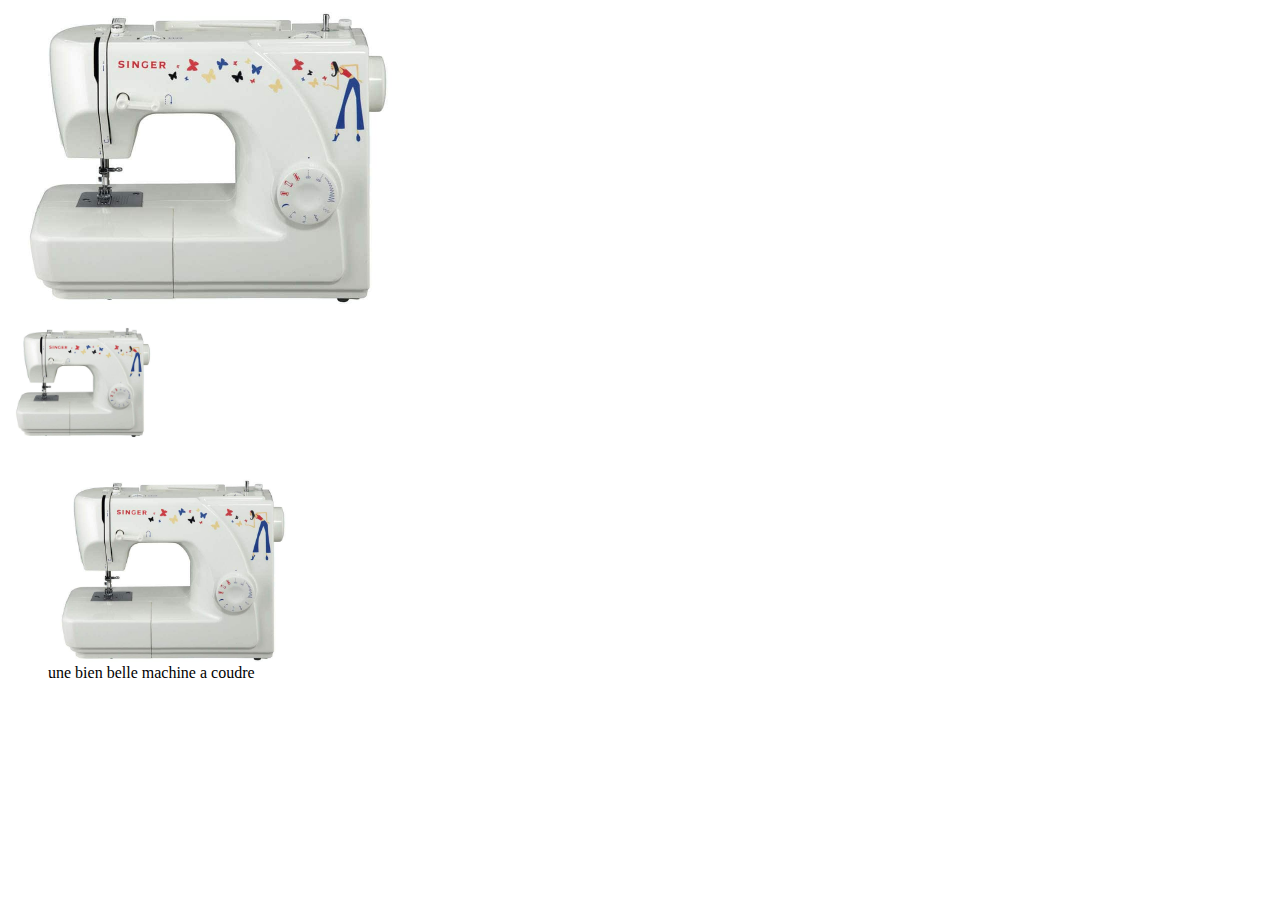
<file: 02-images/index.html>
<DOCTYPE html>
<html>
  
      <head>
          <meta http-equiv="content-type" charset="utf-8">
		  <title>title</title>
      </head>
	  
	  <body>
	  
		<img src="img/image-01.jpg" alt="machine a coudre" height="300" width="400" title="super machine a coudre">
		
			<br/> <br/>
			
			<!--image qui sert de lien-->
			<a
			href="http://google.com" target="blink">
			
		<img src="img/image-01.jpg" alt="machine a coudre" width="150">
		<a/>
		
		<br/> <br/>
		
		
		<figure>
			<img src="img/image-01.jpg" width="250"
			
			<br/>
			
			<figcaption>une bien belle machine a coudre<figcaption/>
	
	
		<figure/>
		
	  </body>
	  
</html>
</file>
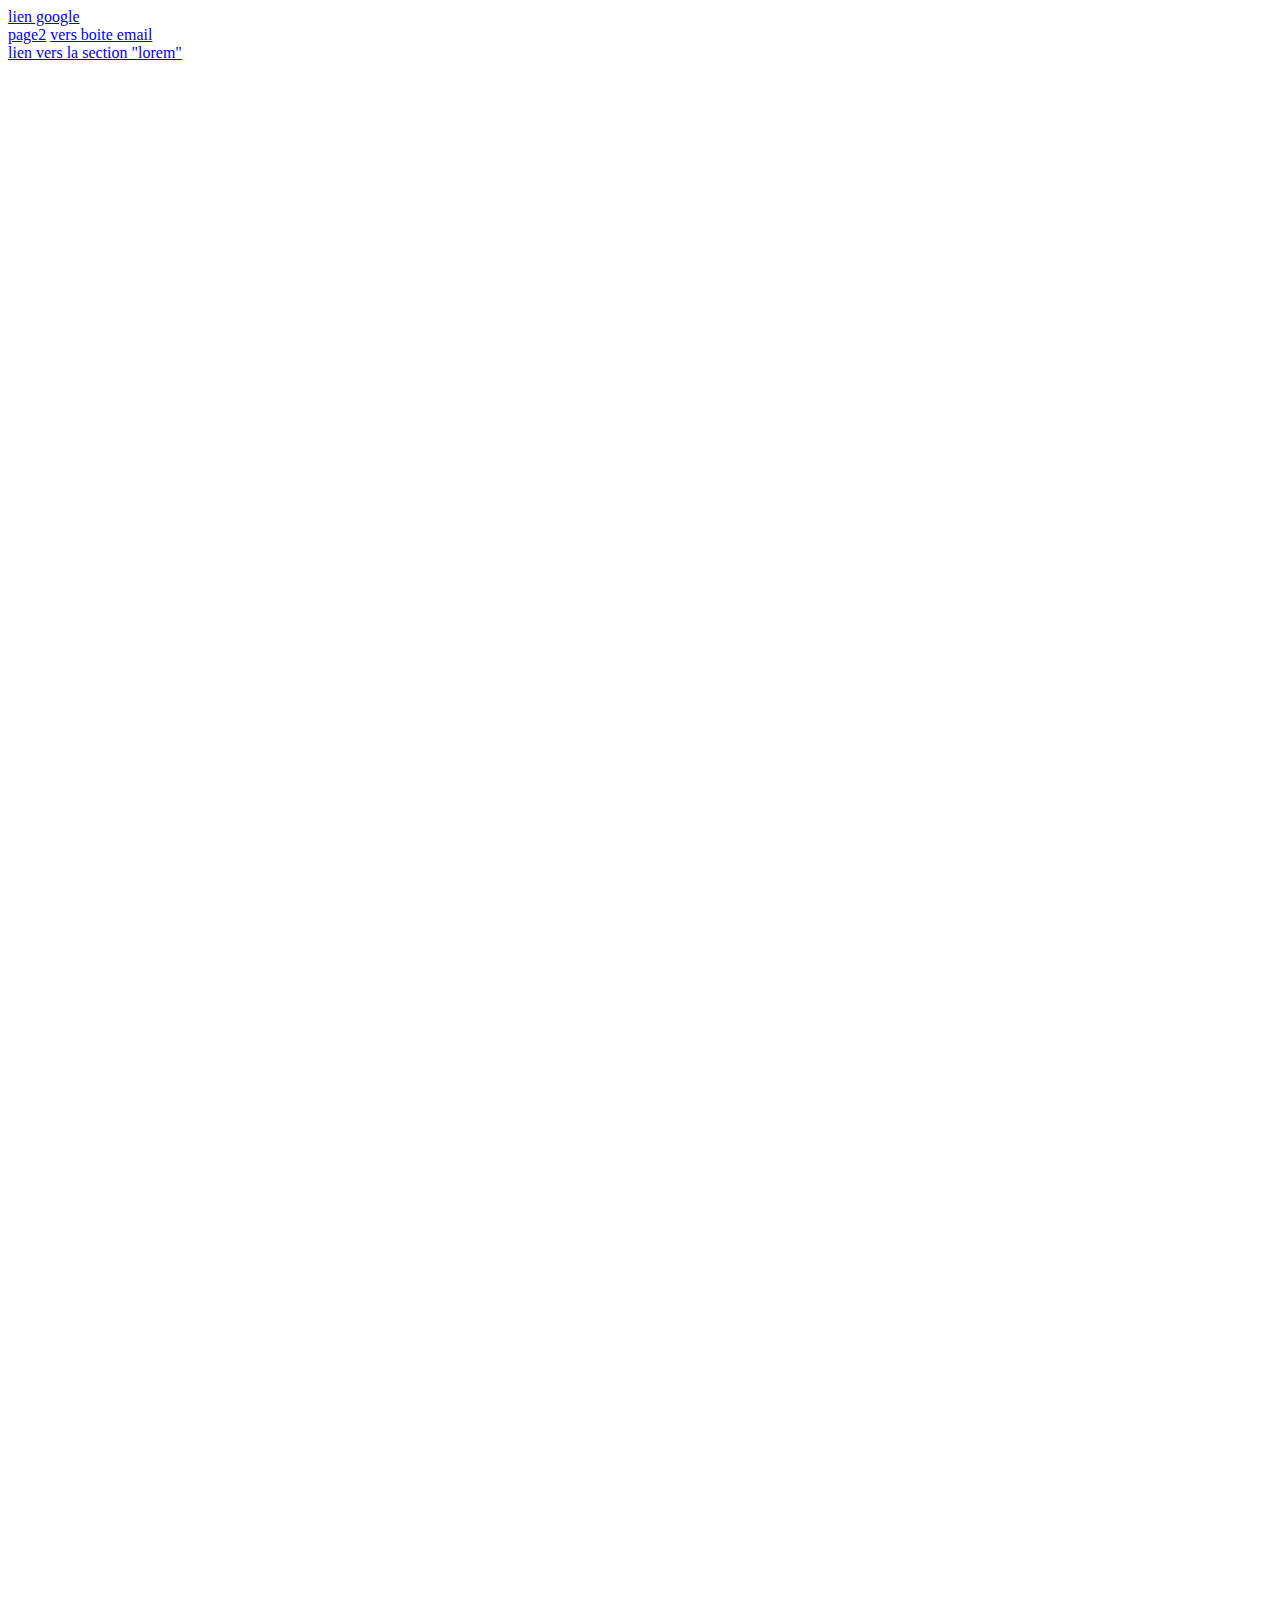
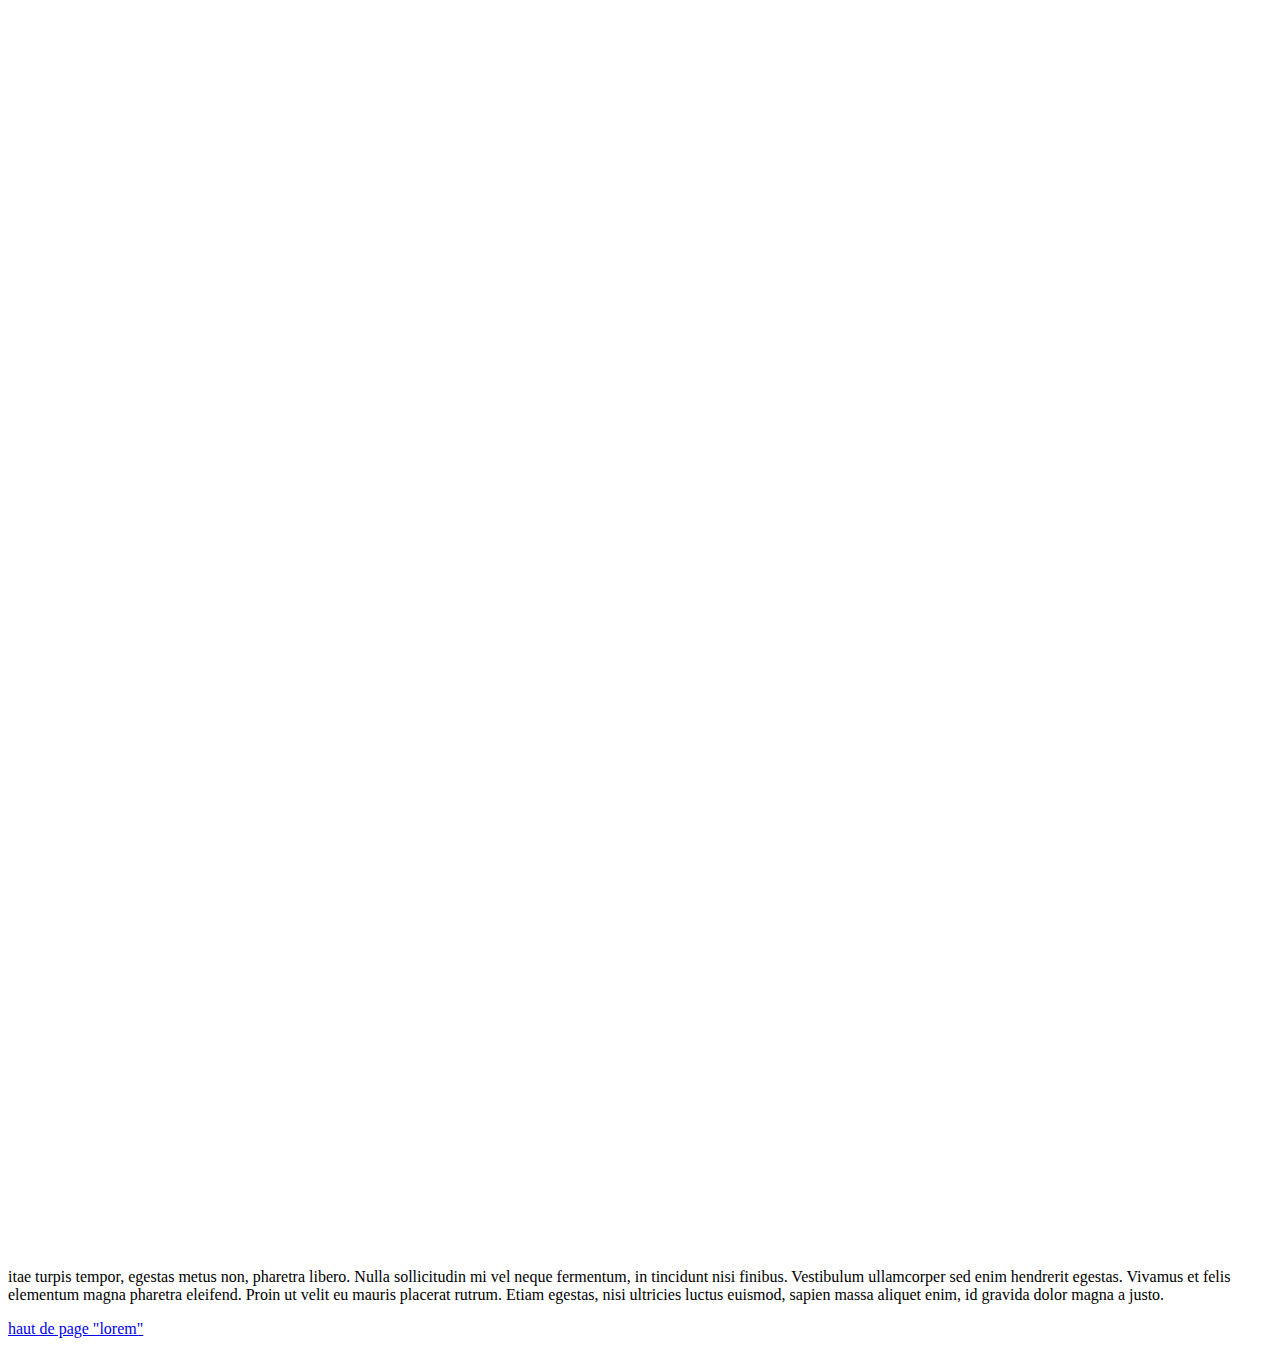
<file: 02-liens/index.html>
<DOCTYPE html>
<html>
  
      <head>
          <meta http-equiv="content-type" charset="utf-8">
		  <title>index</title>
      </head>
	  
	  <body>
			<!-- c est un lien absolu -->
			<a href="http://google.com"target=_blank"> lien google</a>
			
			<br/>
			
			<!-- c est un lien relatif -->
			<a href="pages/2.html"> page2</a>
			
			<a href="pages/2.html"> vers boite email</a>
		
		<br/>
		
			<a href="#lorem"> lien vers la section "lorem"</a>
			
			<br/> <br/><br/><br/><br/><br/><br/><br/><br/><br/><br/><br/><br/><br/><br/><br/><br/><br/><br/><br/><br/><br/><br/><br/><br/><br/><br/><br/><br/><br/><br/><br/><br/><br/><br/><br/><br/><br/><br/><br/><br/><br/><br/><br/><br/><br/><br/><br/><br/><br/><br/><br/><br/><br/><br/><br/><br/><br/><br/><br/><br/><br/><br/><br/><br/><br/><br/><br/><br/><br/><br/><br/><br/><br/><br/><br/><br/><br/><br/><br/><br/><br/><br/><br/><br/><br/><br/><br/><br/><br/><br/><br/><br/><br/><br/><br/><br/><br/><br/><br/><br/><br/><br/><br/><br/><br/><br/><br/><br/><br/><br/><br/><br/><br/><br/><br/><br/><br/><br/><br/><br/><br/><br/><br/><br/><br/><br/><br/><br/><br/><br/><br/><br/><br/><br/><br/><br/><br/><br/><br/><br/><br/><br/><br/><br/><br/><br/><br/><br/><br/><br/><br/><br/><br/><br/><br/>
			<p id="lorem">		
				itae turpis tempor, egestas metus non, pharetra libero. Nulla sollicitudin mi vel neque fermentum, in tincidunt nisi finibus. Vestibulum ullamcorper sed enim hendrerit egestas. Vivamus et felis elementum magna pharetra eleifend. Proin ut velit eu mauris placerat rutrum. Etiam egestas, nisi ultricies luctus euismod, sapien massa aliquet enim, id gravida dolor magna a justo. 
			</p>
			
			<a href="#top"> haut de page "lorem"</a>
			
			
	  </body>
	  
</html>
</file>
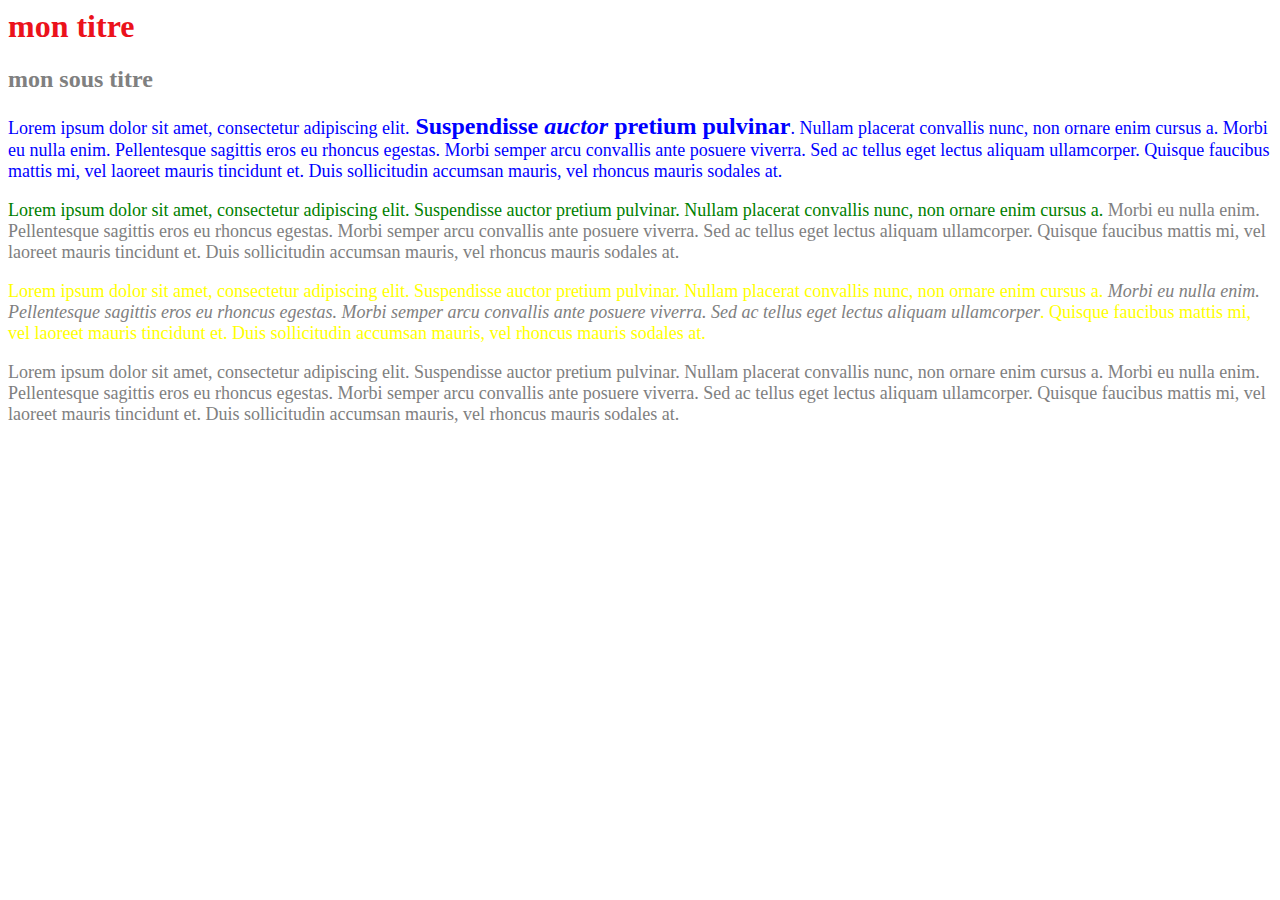
<file: 04-test-css/index.html>
<!-- <DOCTYPE html> -->
<html>
  
      <head>
          <meta http-equiv="content-type" charset="utf-8">
		  <title>title</title>
     
	  <link rel="stylesheet" href="css/styles.css" />
	  
		  <style>
		  
		  /* 
			p{
		  
		  
				color:red;
		 
			}
			
			*/
		  </style>
	  
	   </head>
	  
	  <body>
	  
		
		<h1>mon titre</h1>
		
		
		<h2 class ="bidul">mon sous titre</h2>
		
		<p>
		
		
		Lorem ipsum dolor sit amet, consectetur adipiscing elit.<strong> Suspendisse <em>auctor</em> pretium pulvinar</strong>. Nullam placerat convallis nunc, non ornare enim cursus a. Morbi eu nulla enim. Pellentesque sagittis eros eu rhoncus egestas. Morbi semper arcu convallis ante posuere viverra. Sed ac tellus eget lectus aliquam ullamcorper. Quisque faucibus mattis mi, vel laoreet mauris tincidunt et. Duis sollicitudin accumsan mauris, vel rhoncus mauris sodales at. 
		<p/>
		
		<!-- Se style locale ecrase le style general-->
		
		<p style ="color:green">Lorem ipsum dolor sit amet, consectetur adipiscing elit. Suspendisse auctor pretium pulvinar. Nullam placerat convallis nunc, non ornare enim cursus a. <span>Morbi eu nulla enim. Pellentesque sagittis eros eu rhoncus egestas. Morbi semper arcu convallis ante posuere viverra. Sed ac tellus eget lectus aliquam ullamcorper</sapn>. Quisque faucibus mattis mi, vel laoreet mauris tincidunt et. Duis sollicitudin accumsan mauris, vel rhoncus mauris sodales at. 
		
		
		<p id ="truc"> Lorem ipsum dolor sit amet, consectetur adipiscing elit. Suspendisse auctor pretium pulvinar. Nullam placerat convallis nunc, non ornare enim cursus a.<em> Morbi eu nulla enim. Pellentesque sagittis eros eu rhoncus egestas. Morbi semper arcu convallis ante posuere viverra. Sed ac tellus eget lectus aliquam ullamcorper</em>. Quisque faucibus mattis mi, vel laoreet mauris tincidunt et. Duis sollicitudin accumsan mauris, vel rhoncus mauris sodales at. 
		<p/>
		
		<p class ="bidul"> Lorem ipsum dolor sit amet, consectetur adipiscing elit. Suspendisse auctor pretium pulvinar. Nullam placerat convallis nunc, non ornare enim cursus a. Morbi eu nulla enim. Pellentesque sagittis eros eu rhoncus egestas. Morbi semper arcu convallis ante posuere viverra. Sed ac tellus eget lectus aliquam ullamcorper. Quisque faucibus mattis mi, vel laoreet mauris tincidunt et. Duis sollicitudin accumsan mauris, vel rhoncus mauris sodales at. 
		<p/>
		
		
		<p/>
		
		
		
	  </body>
	  
</html>
</file>
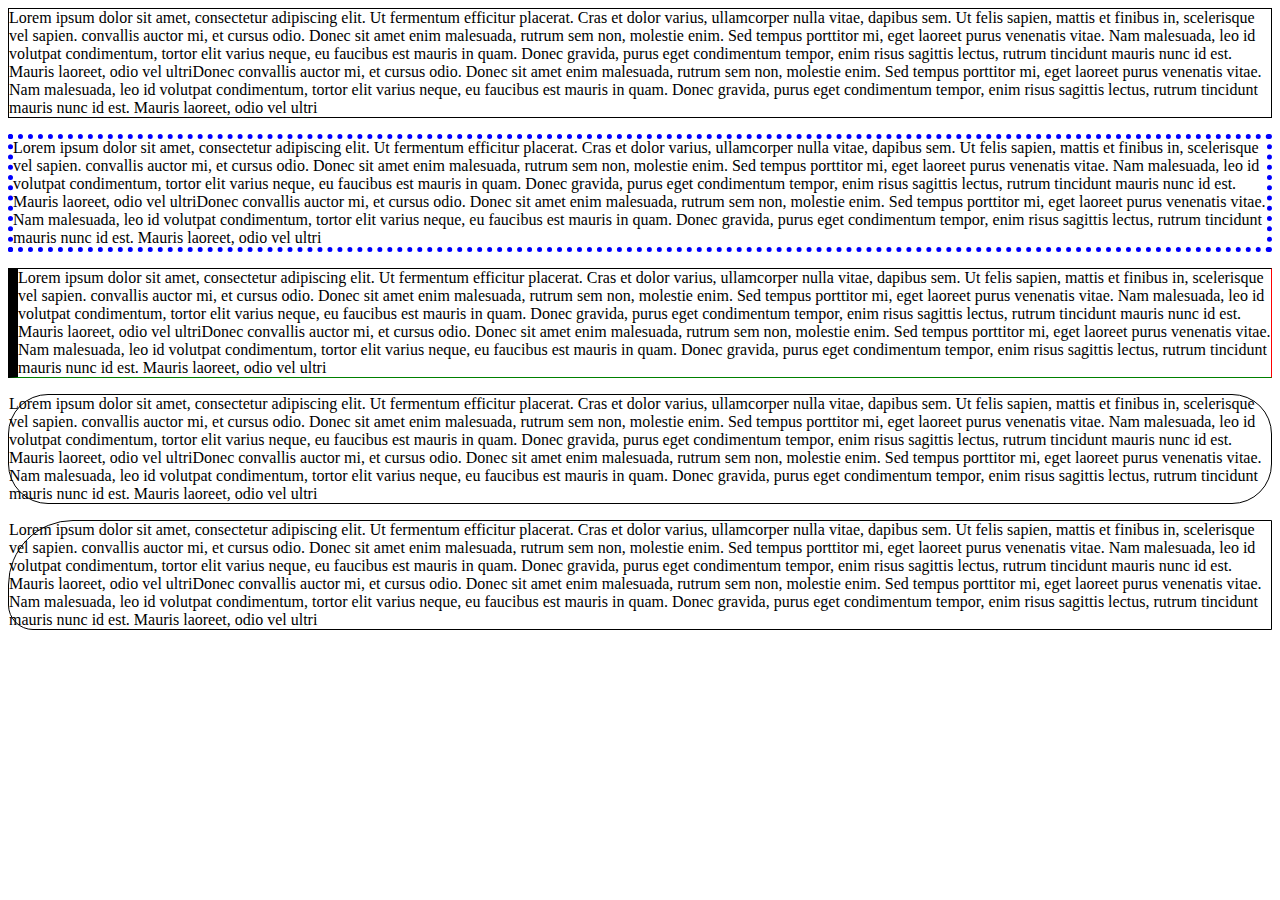
<file: 06-border/index.html>
<!-- <DOCTYPE html> -->
<html>
  
      <head>
          <meta http-equiv="content-type" charset="utf-8">
		  <title>title</title>
		  
		  <link rel="stylesheet" href="style.css"/>
		  
      </head>
	  
	  <body>
	  
		
			<p >
				Lorem ipsum dolor sit amet, consectetur adipiscing elit. Ut fermentum efficitur placerat. Cras et dolor varius, ullamcorper nulla vitae, dapibus sem. Ut felis sapien, mattis et finibus in, scelerisque vel sapien. convallis auctor mi, et cursus odio. Donec sit amet enim malesuada, rutrum sem non, molestie enim. Sed tempus porttitor mi, eget laoreet purus venenatis vitae. Nam malesuada, leo id volutpat condimentum, tortor elit varius neque, eu faucibus est mauris in quam. Donec gravida, purus eget condimentum tempor, enim risus sagittis lectus, rutrum tincidunt mauris nunc id est. Mauris laoreet, odio vel ultriDonec convallis auctor mi, et cursus odio. Donec sit amet enim malesuada, rutrum sem non, molestie enim. Sed tempus porttitor mi, eget laoreet purus venenatis vitae. Nam malesuada, leo id volutpat condimentum, tortor elit varius neque, eu faucibus est mauris in quam. Donec gravida, purus eget condimentum tempor, enim risus sagittis lectus, rutrum tincidunt mauris nunc id est. Mauris laoreet, odio vel ultri
			</P>
			
			<p 
				class="big-blue-border">
				Lorem ipsum dolor sit amet, consectetur adipiscing elit. Ut fermentum efficitur placerat. Cras et dolor varius, ullamcorper nulla vitae, dapibus sem. Ut felis sapien, mattis et finibus in, scelerisque vel sapien. convallis auctor mi, et cursus odio. Donec sit amet enim malesuada, rutrum sem non, molestie enim. Sed tempus porttitor mi, eget laoreet purus venenatis vitae. Nam malesuada, leo id volutpat condimentum, tortor elit varius neque, eu faucibus est mauris in quam. Donec gravida, purus eget condimentum tempor, enim risus sagittis lectus, rutrum tincidunt mauris nunc id est. Mauris laoreet, odio vel ultriDonec convallis auctor mi, et cursus odio. Donec sit amet enim malesuada, rutrum sem non, molestie enim. Sed tempus porttitor mi, eget laoreet purus venenatis vitae. Nam malesuada, leo id volutpat condimentum, tortor elit varius neque, eu faucibus est mauris in quam. Donec gravida, purus eget condimentum tempor, enim risus sagittis lectus, rutrum tincidunt mauris nunc id est. Mauris laoreet, odio vel ultri
			</P>
			
			<p 
				class="custom-border">
				Lorem ipsum dolor sit amet, consectetur adipiscing elit. Ut fermentum efficitur placerat. Cras et dolor varius, ullamcorper nulla vitae, dapibus sem. Ut felis sapien, mattis et finibus in, scelerisque vel sapien. convallis auctor mi, et cursus odio. Donec sit amet enim malesuada, rutrum sem non, molestie enim. Sed tempus porttitor mi, eget laoreet purus venenatis vitae. Nam malesuada, leo id volutpat condimentum, tortor elit varius neque, eu faucibus est mauris in quam. Donec gravida, purus eget condimentum tempor, enim risus sagittis lectus, rutrum tincidunt mauris nunc id est. Mauris laoreet, odio vel ultriDonec convallis auctor mi, et cursus odio. Donec sit amet enim malesuada, rutrum sem non, molestie enim. Sed tempus porttitor mi, eget laoreet purus venenatis vitae. Nam malesuada, leo id volutpat condimentum, tortor elit varius neque, eu faucibus est mauris in quam. Donec gravida, purus eget condimentum tempor, enim risus sagittis lectus, rutrum tincidunt mauris nunc id est. Mauris laoreet, odio vel ultri
			</P>
			
			
			<p 
				class="b-radius">
				Lorem ipsum dolor sit amet, consectetur adipiscing elit. Ut fermentum efficitur placerat. Cras et dolor varius, ullamcorper nulla vitae, dapibus sem. Ut felis sapien, mattis et finibus in, scelerisque vel sapien. convallis auctor mi, et cursus odio. Donec sit amet enim malesuada, rutrum sem non, molestie enim. Sed tempus porttitor mi, eget laoreet purus venenatis vitae. Nam malesuada, leo id volutpat condimentum, tortor elit varius neque, eu faucibus est mauris in quam. Donec gravida, purus eget condimentum tempor, enim risus sagittis lectus, rutrum tincidunt mauris nunc id est. Mauris laoreet, odio vel ultriDonec convallis auctor mi, et cursus odio. Donec sit amet enim malesuada, rutrum sem non, molestie enim. Sed tempus porttitor mi, eget laoreet purus venenatis vitae. Nam malesuada, leo id volutpat condimentum, tortor elit varius neque, eu faucibus est mauris in quam. Donec gravida, purus eget condimentum tempor, enim risus sagittis lectus, rutrum tincidunt mauris nunc id est. Mauris laoreet, odio vel ultri
			</P>
			
			<p 
				class="b-radius-custom">
				Lorem ipsum dolor sit amet, consectetur adipiscing elit. Ut fermentum efficitur placerat. Cras et dolor varius, ullamcorper nulla vitae, dapibus sem. Ut felis sapien, mattis et finibus in, scelerisque vel sapien. convallis auctor mi, et cursus odio. Donec sit amet enim malesuada, rutrum sem non, molestie enim. Sed tempus porttitor mi, eget laoreet purus venenatis vitae. Nam malesuada, leo id volutpat condimentum, tortor elit varius neque, eu faucibus est mauris in quam. Donec gravida, purus eget condimentum tempor, enim risus sagittis lectus, rutrum tincidunt mauris nunc id est. Mauris laoreet, odio vel ultriDonec convallis auctor mi, et cursus odio. Donec sit amet enim malesuada, rutrum sem non, molestie enim. Sed tempus porttitor mi, eget laoreet purus venenatis vitae. Nam malesuada, leo id volutpat condimentum, tortor elit varius neque, eu faucibus est mauris in quam. Donec gravida, purus eget condimentum tempor, enim risus sagittis lectus, rutrum tincidunt mauris nunc id est. Mauris laoreet, odio vel ultri
			</P>
			
	  </body>
	  
</html>
</file>
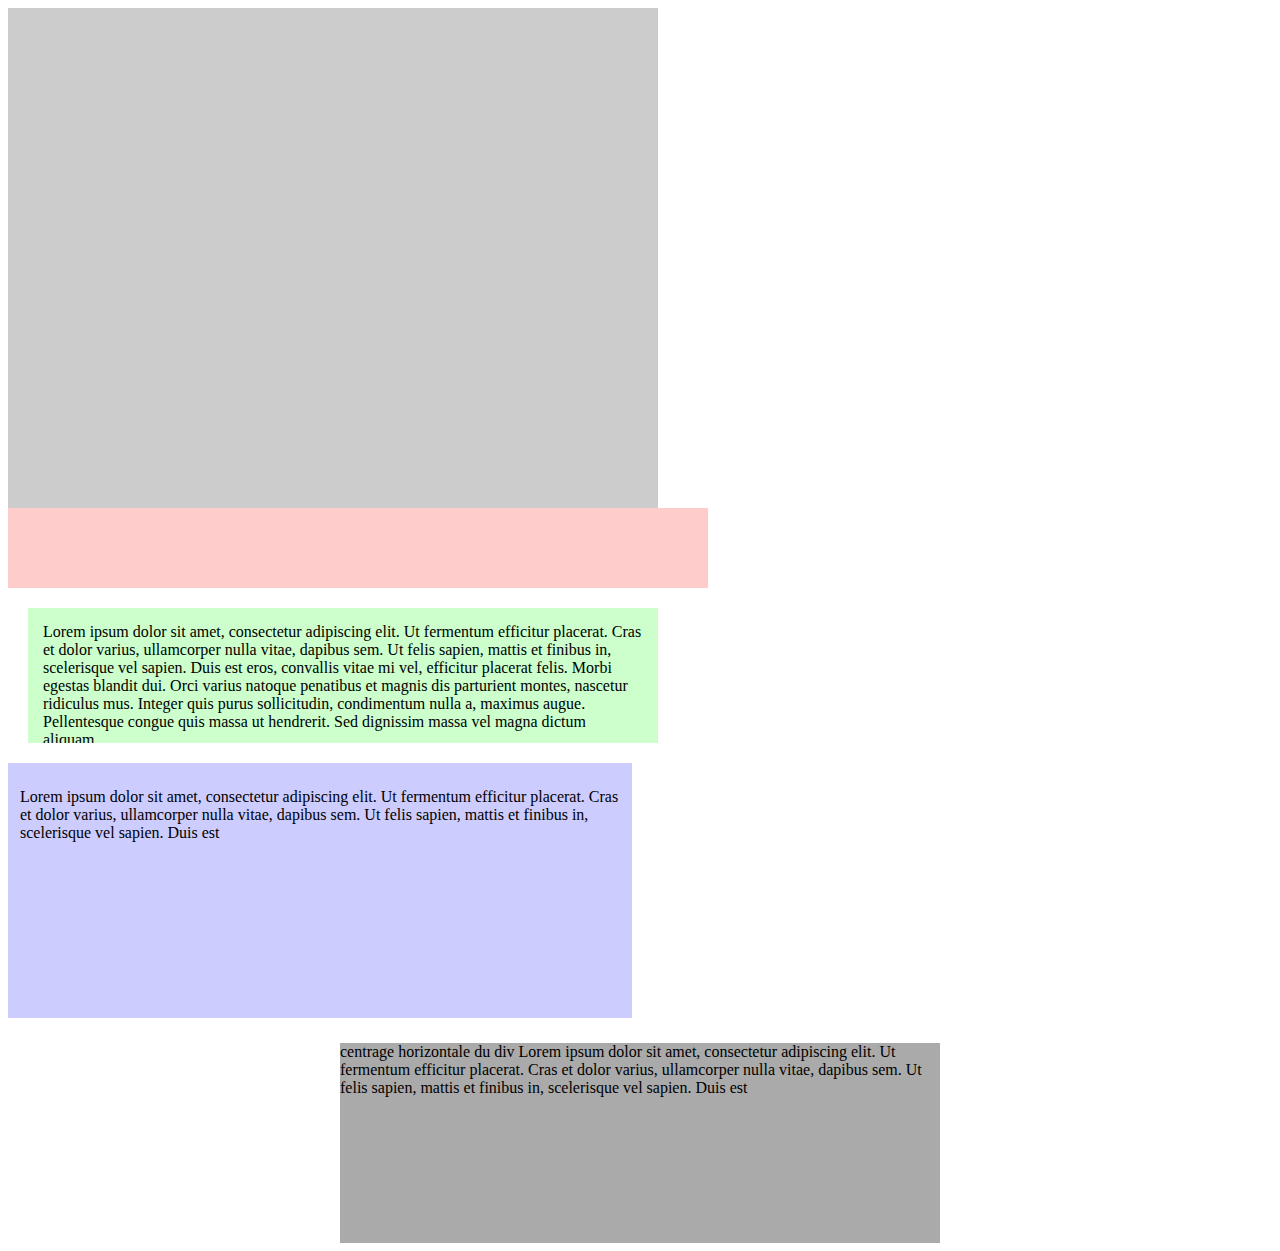
<file: 07-blocks/index.html>
<!-- <DOCTYPE html> -->
<html>
  
      <head>
          <meta http-equiv="content-type" charset="utf-8">
		  <title>title</title>
		  
		  <link rel="stylesheet" href="styles.css"/>
		  
      </head>
	  
	  <body>
	  
			<div id="main">
			
			
			</div>
			
			
			<div id="segond">
			
			</div>
			
			<div id="trois">
			Lorem ipsum dolor sit amet, consectetur adipiscing elit. Ut fermentum efficitur placerat. Cras et dolor varius, ullamcorper nulla vitae, dapibus sem. Ut felis sapien, mattis et finibus in, scelerisque vel sapien. Duis est eros, convallis vitae mi vel, efficitur placerat felis. Morbi egestas blandit dui. Orci varius natoque penatibus et magnis dis parturient montes, nascetur ridiculus mus. Integer quis purus sollicitudin, condimentum nulla a, maximus augue. Pellentesque congue quis massa ut hendrerit. Sed dignissim massa vel magna dictum aliquam.
			</div>
			
			<div id="quatre">
			
			Lorem ipsum dolor sit amet, consectetur adipiscing elit. Ut fermentum efficitur placerat. Cras et dolor varius, ullamcorper nulla vitae, dapibus sem. Ut felis sapien, mattis et finibus in, scelerisque vel sapien. Duis est 
			</div>
			
			
			<div id="cinq">
			centrage horizontale du div
			
			Lorem ipsum dolor sit amet, consectetur adipiscing elit. Ut fermentum efficitur placerat. Cras et dolor varius, ullamcorper nulla vitae, dapibus sem. Ut felis sapien, mattis et finibus in, scelerisque vel sapien. Duis est 
			
			</div>
	
		
	  </body>
	  
</html>
</file>
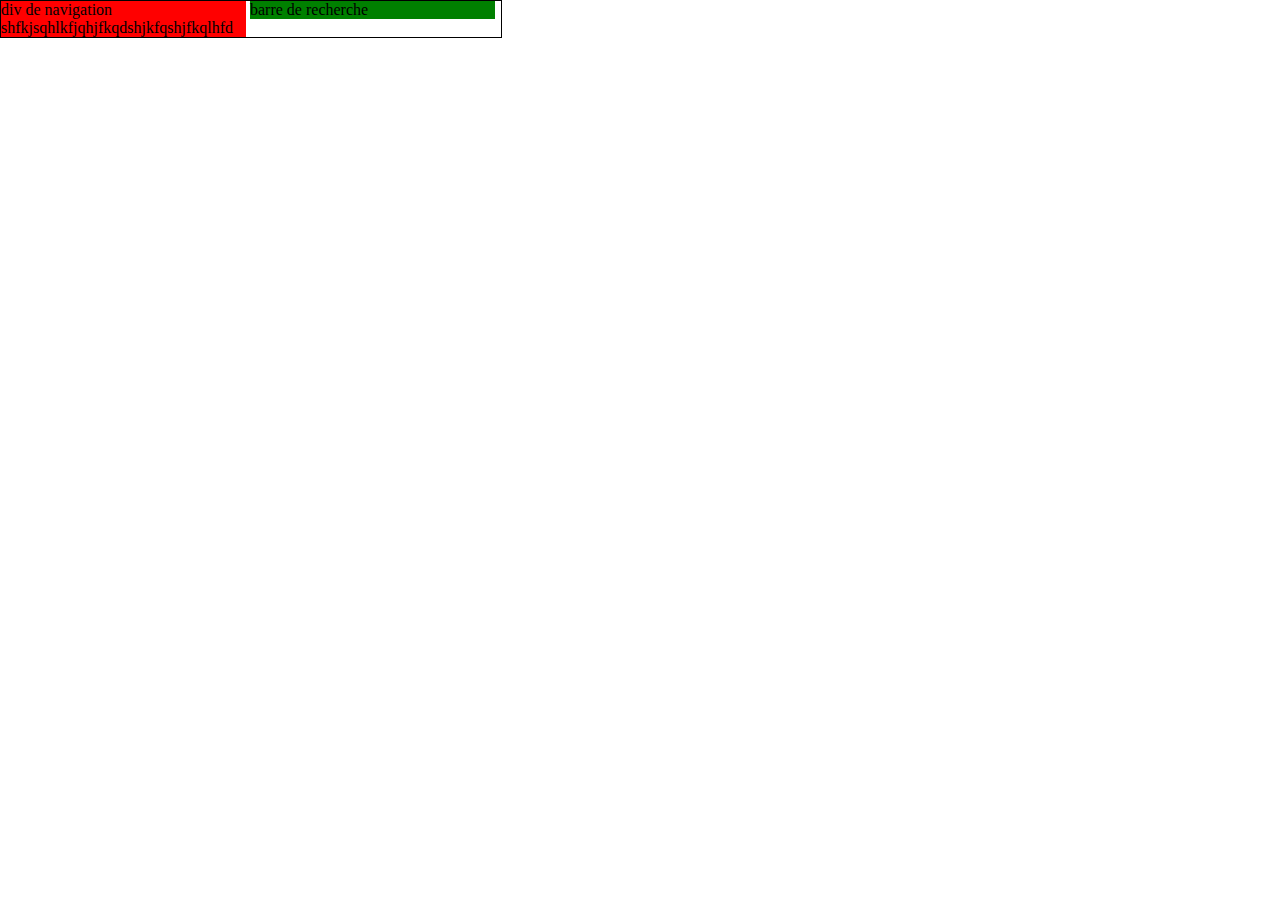
<file: 08-2 positionnement/index.html>
<!DOCTYPE html>
<html>

	<head>
		<meta http-equiv="Content-Type" charset="utf-8">
		<title>Blocs</title>
		<link rel="Stylesheet" href="css/styles.css"/>
	</head>
	
	<body>
		
		<!-- mon commentaire
			2e ligne-->
		
		
		<div id="contener">
		
		<nav id="navigation">div de navigation shfkjsqhlkfjqhjfkqdshjkfqshjfkqlhfd</nav>
		<div id="recherche">barre de recherche</div>
		
		
		</div>
	</body>
	
</html>
</file>
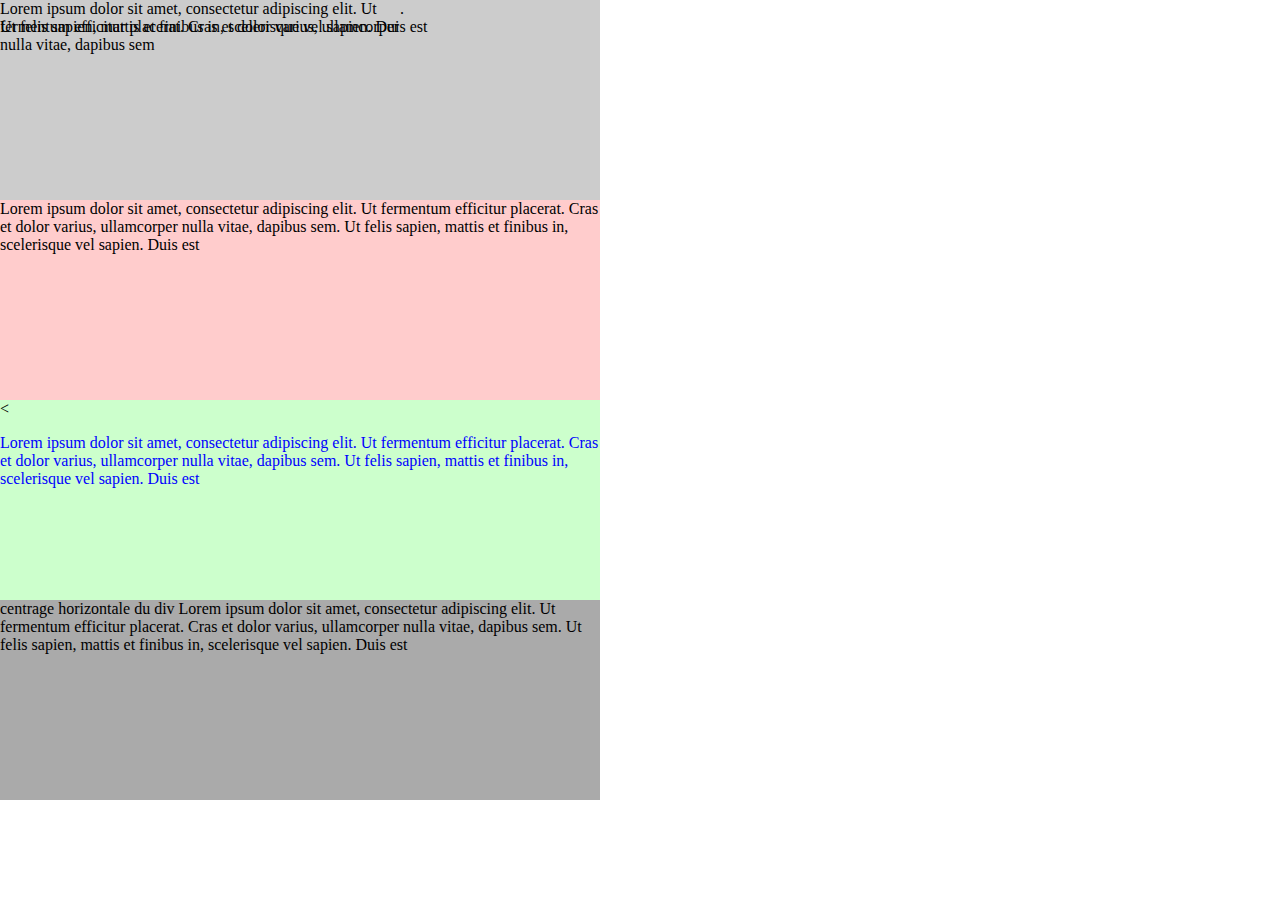
<file: 08-positionnement/index.html>
<!-- <DOCTYPE html> -->
<html>
  
      <head>
          <meta http-equiv="content-type" charset="utf-8">
		  <title>title</title>
		  
		  <link rel="stylesheet" href="styles.css"/>
		  
      </head>
	  
	  <body>
	  
			<div id="main">
						<header>Lorem ipsum dolor sit amet, consectetur adipiscing elit. Ut fermentum efficitur placerat. Cras et dolor varius, ullamcorper nulla vitae, dapibus sem</header>. <nav>Ut felis sapien, mattis et finibus in, scelerisque vel sapien. Duis est </nav>
			
			
			</div>
			
			
			<div id="segond">
			
				Lorem ipsum dolor sit amet, consectetur adipiscing elit. Ut fermentum efficitur placerat. Cras et dolor varius, ullamcorper nulla vitae, dapibus sem. Ut felis sapien, mattis et finibus in, scelerisque vel sapien. Duis est 
			
			</div>
			
			
			
			<div id="trois">
				
				<
		
				<p id="trois-a>
				Orci varius natoque penatibus et magnis dis parturient montes, nascetur ridiculus mus. Integer quis purus sollicitudin, condimentum nulla a, maximus augue. Pellentesque congue quis massa ut hendrerit. Sed dignissim massa vel magna dictum aliquam.	
				</p>
			</div>
			
			<div id="quatre">
			
				Lorem ipsum dolor sit amet, consectetur adipiscing elit. Ut fermentum efficitur placerat. Cras et dolor varius, ullamcorper nulla vitae, dapibus sem. Ut felis sapien, mattis et finibus in, scelerisque vel sapien. Duis est 
			</div>
			
			
			<div id="cinq">
			centrage horizontale du div
			
				Lorem ipsum dolor sit amet, consectetur adipiscing elit. Ut fermentum efficitur placerat. Cras et dolor varius, ullamcorper nulla vitae, dapibus sem. Ut felis sapien, mattis et finibus in, scelerisque vel sapien. Duis est 
			
			</div>
	
		
	  </body>
	  
</html>
</file>
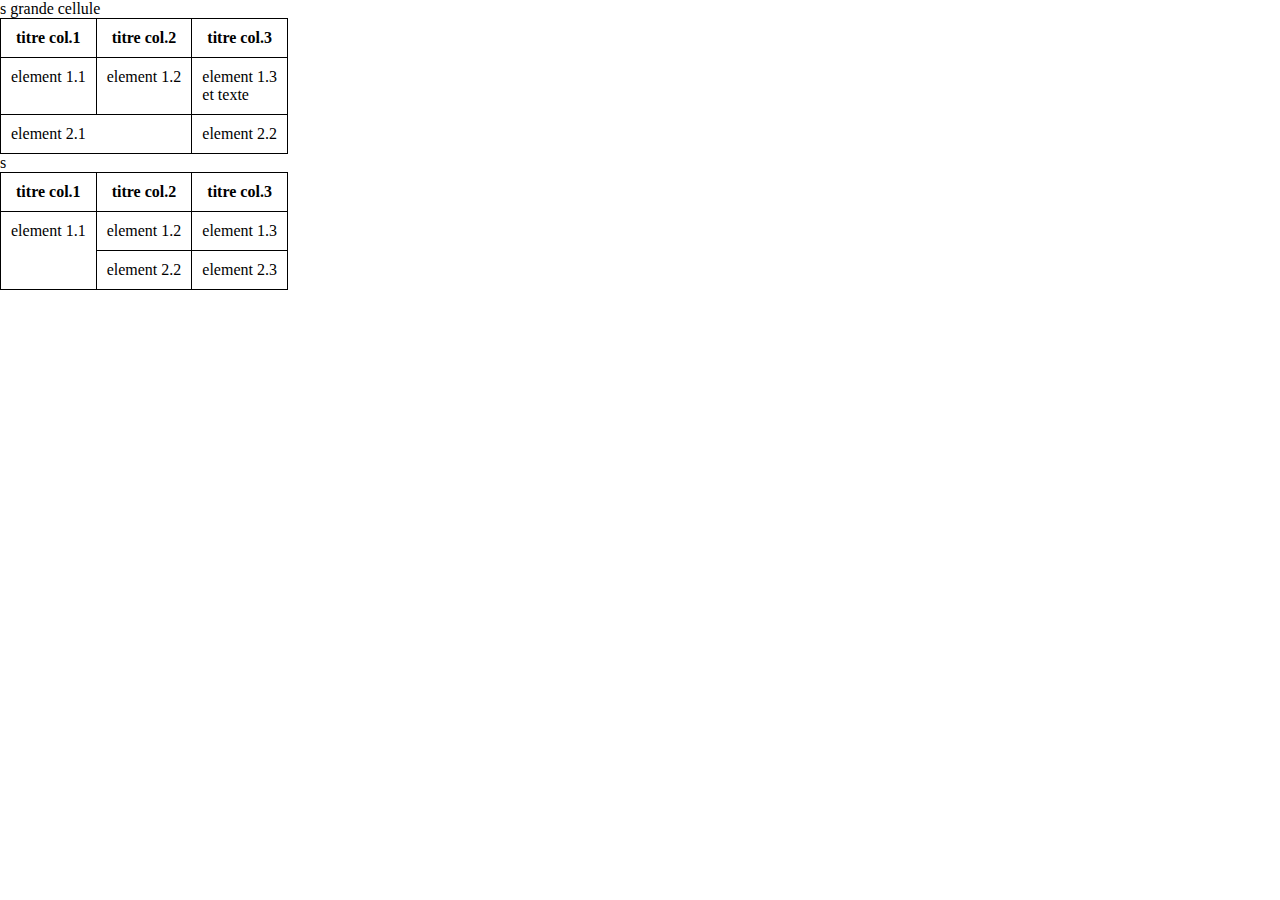
<file: 09-tableaux/index.html>
<!DOCTYPE html>
<html>

	<head>
		<meta http-equiv="Content-Type" charset="utf-8">
		<title>Blocs</title>
		<link rel="Stylesheet" href="css/styles.css"/>
	</head>
	
	<body>
	
	
		<table>
			<tr>
				<th>titre col.1</th>s
				<th>titre col.2</th>
				<th>titre col.3</th>
			</tr>
			
			<tr>
				<td>element 1.1</td>
				<td>element 1.2</td>
				<td>
					element 1.3</br>
					et texte</td>
					grande cellule
			</tr>
			
			<tr>
				<td colspan="2">element 2.1</td>
				<td>element 2.2</td>
				
			</tr>
		
		
		
		</table><table>
			<tr>
				<th>titre col.1</th>s
				<th>titre col.2</th>
				<th>titre col.3</th>
			</tr>
			
			<tr>
				<td rowspan="2">element 1.1</td>
				<td>element 1.2</td>
				<td>element 1.3</td>
		
					
			</tr>
			
			<tr>
				<td>element 2.2</td>
				<td>element 2.3</td>
				
				
			</tr>
		
		
		
		</table>
		
		
	</br>
	
	
	
		
		<!-- mon commentaire
			2e ligne-->
		
	</body>
	
</html>
</file>
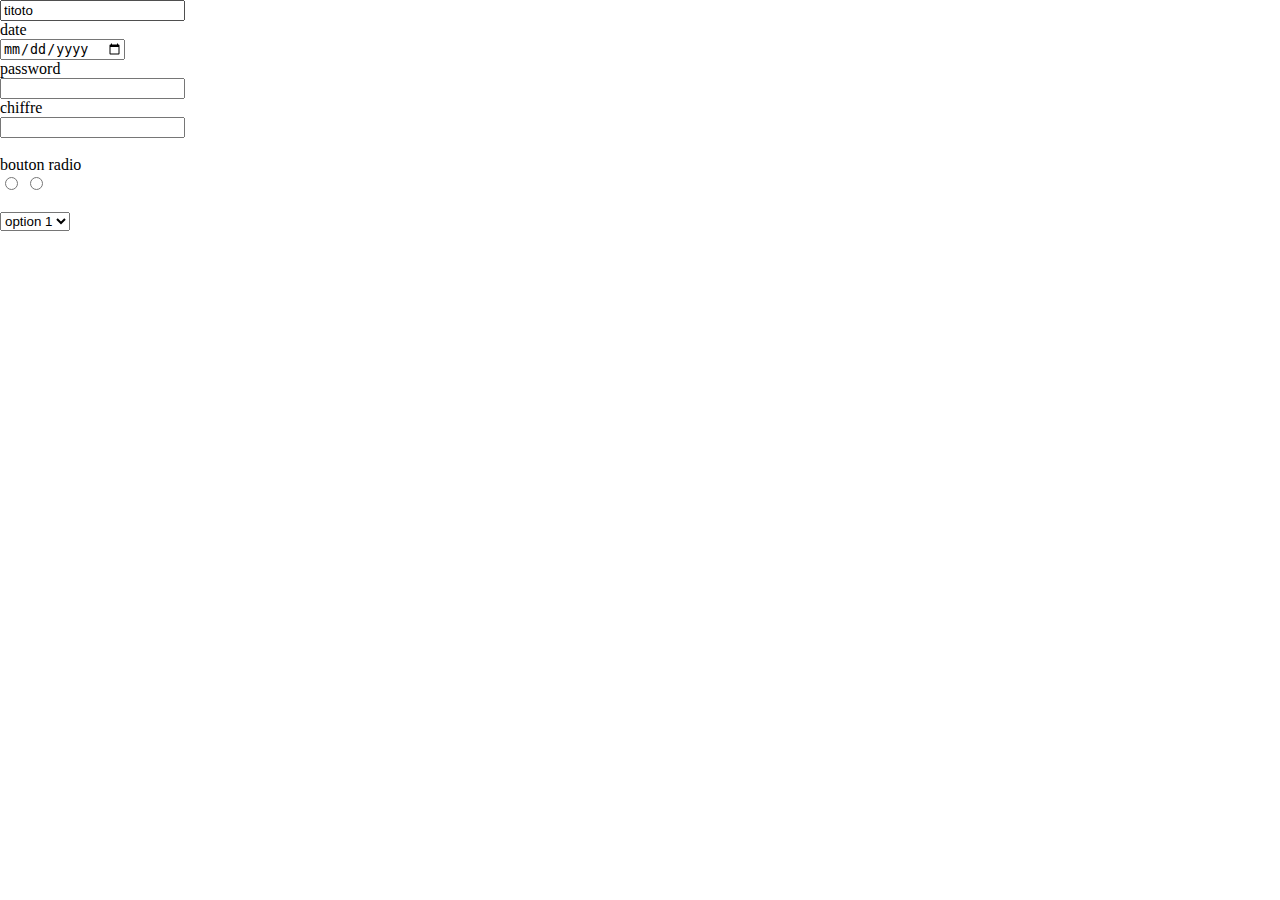
<file: 10-formulaires/index.html>
<!DOCTYPE html>
<html>

	<head>
		<meta http-equiv="Content-Type" charset="utf-8">
		<title>Blocs</title>
		<link rel="Stylesheet" href="css/styles.css"/>
	</head>
	
	<body>
		
		<!-- mon commentaire
			2e ligne-->
			
			
			<form action="index.html" method="post"> 
			
			
				<input type="texte" name="user-name" value="titoto" maxlength="10" placeholder="max 10 caracteres" />
				
				<br/>
				
				date
				</br>
			
				<input type="date" name="date" value=""/>

				</br>
				
				password
				</br>
			
				<input type="password" name="user-password"/>

				</br>
				
				chiffre
				</br>
			
				<input type="number" name="user-age"/>


			
				</br>
			
				<input type="hidden" value="user-id"/>
				
				</br>
				
					bouton radio 
					</br>
					<input type="radio" name="user-radio" value="1"></input>
					<input type="radio" name="user-radio" value="2"></input>
					
					</br></br>
				
				<select name="user-select">
					<option value="1">option 1</option>
					<option value="2">option 2</option>
					<option value="3">option 3</option>
					
					</br></br>
					
				
					
					
					
					
					
					
				</select>
				
				
			</form>
		
	</body>
	
</html>
</file>
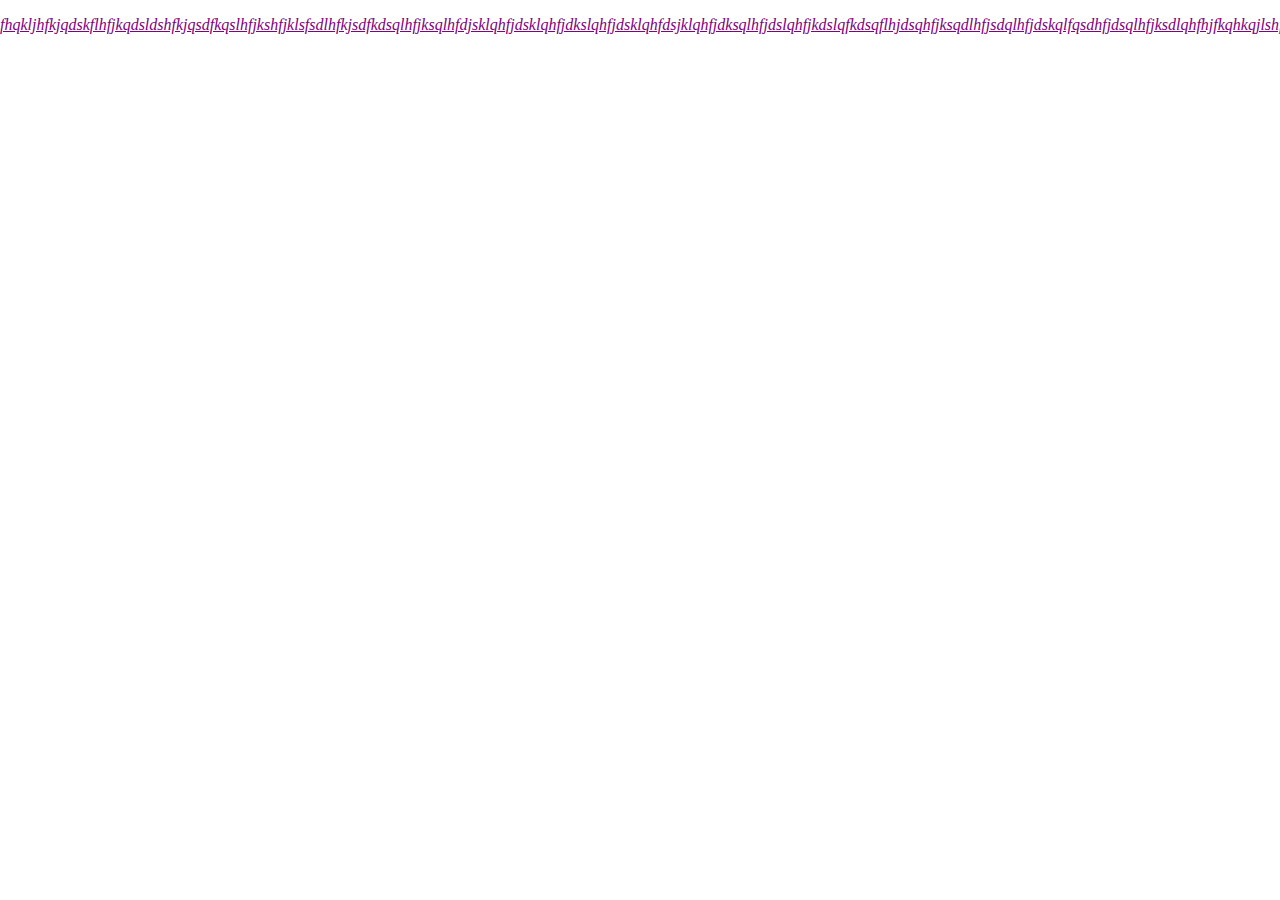
<file: 12-media-queries/index.html>
<!DOCTYPE html>
<html>

	<head>
		<meta http-equiv="Content-Type" charset="utf-8">
		<title>Blocs</title>
		
		<link rel="Stylesheet" href="css/styles.css"/>
		
		<link rel="Stylesheet" media="screen and (max-width:1000px)" href="css/styles-2.css"/>
		
	</head>
	
	<body>
	
	
		
		<!-- mon commentaire
			2e ligne-->
		
		
		<p id="mq-file-test">
		
		[base64]
		<p/>
	</body>
	
</html>
</file>
<file: 04-test-css/css/styles.css>
/* ceci est un commentaire  */

h1, h2
{
	color: #EB121B;
}


p
{
	color: blue;
	font-size: 18px;
}

strong
{
	font-size: 24px;
}


#truc
{
	color: yellow;
}


/* ceci est un commentaire  */
.bidul
{
	color: #00A3FF;
}

.bidul, span
{
	color: grey;
}

p > em
{
	color: grey;
}
</file>
<file: 06-border/style.css>
p
{
	
	border: 1px solid #000;
}

.big-blue-border
{
	border-width:5px;
	border-color: blue;
	border-style: dotted;
	
}

.custom-border
{
	border: none;
	border-top: 1px solid #000;
	border-right: 1px solid red;	
	border-bottom: 1px solid green;
	border-left: 10px solid black;
	
	
}

.b-radius
{
	
	border-radius: 40px; /* bords arrondis */
}

.b-radius-custom
{
	border-radius: 65px 0 0 25px;  /* haut gauche haut droit bas droit bas gauche */
	
}
</file>
<file: 07-blocks/styles.css>
div
{
		width: 600;
		height: 200;

}



#main
{
		background: #CCC;
		width: 650px; /* valeur relative ou auto 100% hauteur de contenu par defaut*/
		height: 500px; /* generalement exprime en auto*/
			
}

#segond
{
		background: #FCC;
		width: 80%;
		height: 80px;
		
		min-width: 300px;
		max-width: 700px;	
}


#trois
{
		background: #CFC;
		padding: 15px;  /*Marge interieur et */
		margin: 20px;   /*Marge exterieur et */
		height: 105px;
		overflow: hidden; 
		
}


#quatre
{
		background: #CCF;
		padding-top: 25px;
		padding-right: 12px;
		padding-bottom: 30px;
		padding-left: 12px;
		padding: 25px 12px 30px 12px; /*notation abrege*/
		
		margin-bottom: 25px;
}


#cinq
{
	
		background: #AAA;
		margin: auto; /*attention centrage horizontale du block*/
		/*attention il doit avoir une largeur defini*/
}
</file>
<file: 08-2 positionnement/css/styles.css>
body{
	margin:0; /* suppr marge par defaut */
}


#contener
{
	width: 500px;
	border: 1px solid #000;
	
}

#navigation
{
	display: inline-block;
	background: #F00;
	width: 49%;
	
	
}

#recherche
{
	display: inline-block;
	background: green;
	width: 49%;
	vertical-align:     top;       /* valeur top, center, baseline*/
	
}
</file>
<file: 08-positionnement/styles.css>
div
{
		width: 600;
		height: 200;

}



#main
{
		background: #CCC;
				
}
	
		#main header
{
	
		width: 400px; 
		height: 1px; 
		float: left;
		display: inline-block;
}

		#main nav
		{
			header: 1px; solid:#000;
			
		}


#segond
{
		background: #FCC;
		;	
}


#trois
{
		background: #CFC;
		; 	
}

	#trois p
	{
		color: blue;
		position: relative; 
	}

#quatre
{
		background: #CCF;
		
}


#cinq
{
	
		background: #AAA;
		
}

body
{
	margin: 0;
}
</file>
<file: 09-tableaux/css/styles.css>
body{
	margin:0; /* suppr marge par defaut */
}

table
{
	border-collapse: collapse;
}

td, th
{
	border: 1px solid #000;
		padding: 10px;
		vertical-align: top; /* valeur middle, top, bottom*/
		
		
}

t
</file>
<file: 10-formulaires/css/styles.css>
body{
	margin:0; /* suppr marge par defaut */
}
</file>
<file: 12-media-queries/css/styles.css>
body{
	margin:0; /* suppr marge par defaut */
}

#mq-file-test
{
	color: red;
	
}

@media screen and (min-width: 800px){

	#mq-file-test{
	color: yellow;
	text-decoration: underline; 
	
}

}

@media screen and (min-width: 1200px){

	#mq-file-test{
	color: purple;
	font-style: italic;
	
}

}
</file>
<file: 12-media-queries/css/styles-2.css>
body{
	margin:0; /* suppr marge par defaut */
}

#mq-file-test
{
	
	
}
</file>
